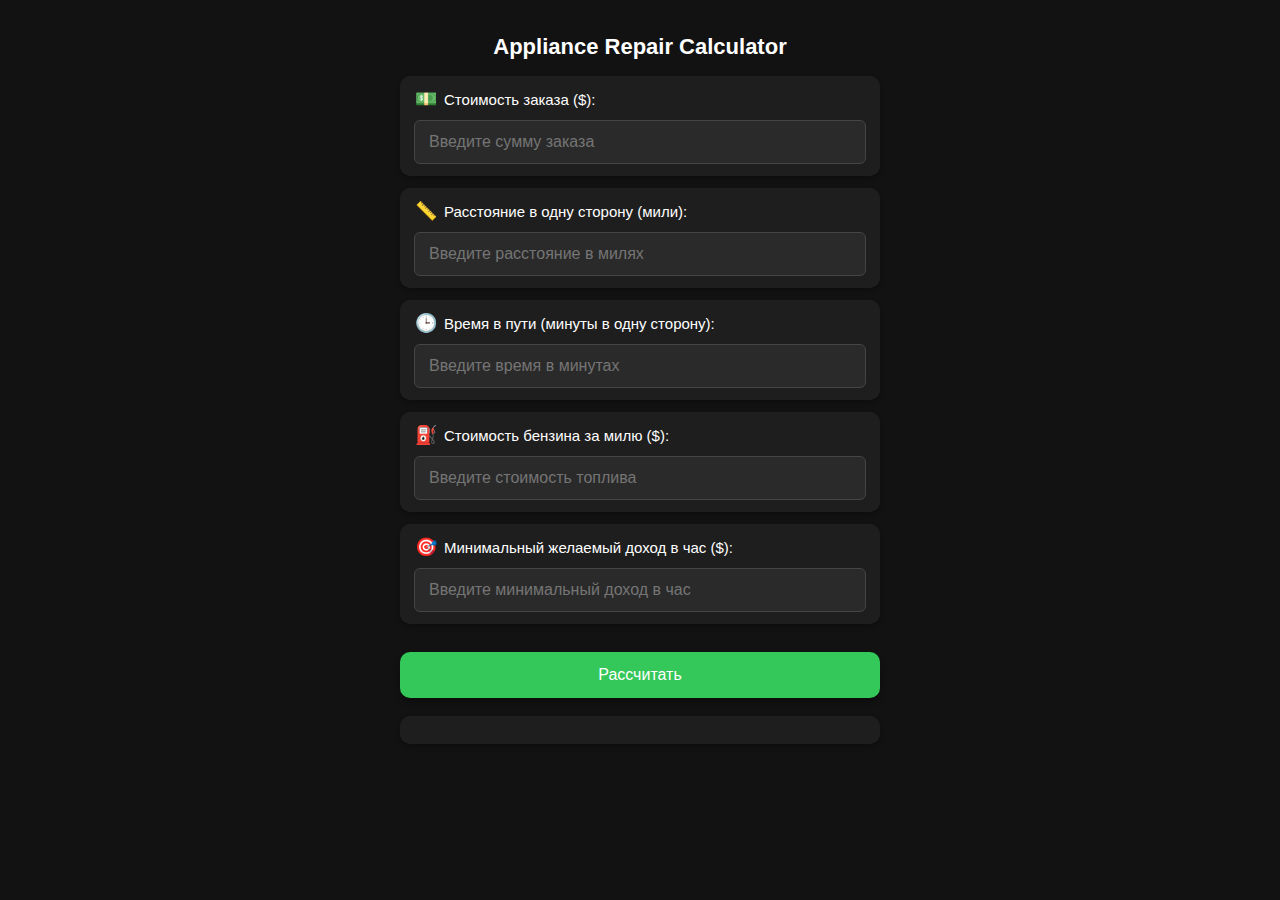
<file: index.html>
<!DOCTYPE html>
<html lang="ru">
<head>
    <meta charset="UTF-8" />
    <meta name="viewport" content="width=device-width, initial-scale=1" />
    <title>Appliance Repair Calculator</title>
    <link rel="manifest" href="manifest.json" />
    <meta name="theme-color" content="#000000"/>
    <link rel="apple-touch-icon" href="icon.png"/>
    <style>
        body {
            font-family: -apple-system, BlinkMacSystemFont, 'Segoe UI', Roboto, 'Helvetica Neue', sans-serif;
            background-color: #121212;
            color: #FFFFFF;
            padding: 16px;
            max-width: 480px;
            margin: auto;
        }
        h2 {
            text-align: center;
            font-size: 22px;
            margin-bottom: 16px;
            color: #FFFFFF;
        }
        .field-container {
            background-color: #1E1E1E;
            border-radius: 10px;
            padding: 12px 14px;
            margin-bottom: 12px;
            box-shadow: 0 2px 4px rgba(0,0,0,0.3);
        }
        .field-header {
            display: flex;
            align-items: center;
            gap: 6px;
            margin-bottom: 6px;
        }
        .field-header .emoji {
            font-size: 18px;
            width: 24px;
            text-align: center;
            flex-shrink: 0;
        }
        .field-header label {
            font-weight: 500;
            font-size: 15px;
            color: #FFFFFF;
        }
        input {
            width: 100%;
            padding: 12px 14px;
            font-size: 16px;
            background-color: #2A2A2A;
            border: 1px solid #444;
            color: #fff;
            border-radius: 6px;
            margin-top: 4px;
            box-sizing: border-box;
        }
        button {
            padding: 14px;
            font-size: 16px;
            width: 100%;
            background-color: #34C759;
            color: white;
            border: none;
            border-radius: 10px;
            margin-top: 16px;
            box-shadow: 0 4px 6px rgba(0,0,0,0.3);
        }
        button:hover {
            background-color: #28A745;
        }
        #result {
            padding: 14px;
            background: #1E1E1E;
            border-radius: 10px;
            box-shadow: 0 2px 4px rgba(0,0,0,0.3);
            font-size: 15px;
            margin-top: 18px;
        }
    </style>
</head>
<body>
    <h2>Appliance Repair Calculator</h2>
    
    <div class="field-container">
        <div class="field-header">
            <div class="emoji">💵</div>
            <label for="orderAmount">Стоимость заказа ($):</label>
        </div>
        <input type="number" id="orderAmount" placeholder="Введите сумму заказа" />
    </div>

    <div class="field-container">
        <div class="field-header">
            <div class="emoji">📏</div>
            <label for="distance">Расстояние в одну сторону (мили):</label>
        </div>
        <input type="number" id="distance" placeholder="Введите расстояние в милях" />
    </div>

    <div class="field-container">
        <div class="field-header">
            <div class="emoji">🕒</div>
            <label for="driveTime">Время в пути (минуты в одну сторону):</label>
        </div>
        <input type="number" id="driveTime" placeholder="Введите время в минутах" />
    </div>

    <div class="field-container">
        <div class="field-header">
            <div class="emoji">⛽</div>
            <label for="gasCostPerMile">Стоимость бензина за милю ($):</label>
        </div>
        <input type="number" id="gasCostPerMile" placeholder="Введите стоимость топлива" />
    </div>

    <div class="field-container">
        <div class="field-header">
            <div class="emoji">🎯</div>
            <label for="minHourlyRate">Минимальный желаемый доход в час ($):</label>
        </div>
        <input type="number" id="minHourlyRate" placeholder="Введите минимальный доход в час" />
    </div>

    <button onclick="calculate()">Рассчитать</button>

    <div id="result"></div>

    <script>
        if ('serviceWorker' in navigator) {
            navigator.serviceWorker.register('service-worker.js');
        }

        // Load saved values
        window.onload = function() {
            const fields = ['orderAmount', 'distance', 'driveTime', 'gasCostPerMile', 'minHourlyRate'];
            fields.forEach(field => {
                const savedValue = localStorage.getItem(field);
                if (savedValue !== null) {
                    document.getElementById(field).value = savedValue;
                }
            });
        };

        function calculate() {
            const orderAmount = parseFloat(document.getElementById('orderAmount').value);
            const distance = parseFloat(document.getElementById('distance').value);
            const driveTime = parseFloat(document.getElementById('driveTime').value);
            const gasCostPerMile = parseFloat(document.getElementById('gasCostPerMile').value);
            const minHourlyRate = parseFloat(document.getElementById('minHourlyRate').value);

            // Save values
            localStorage.setItem('orderAmount', orderAmount);
            localStorage.setItem('distance', distance);
            localStorage.setItem('driveTime', driveTime);
            localStorage.setItem('gasCostPerMile', gasCostPerMile);
            localStorage.setItem('minHourlyRate', minHourlyRate);

            const totalDistance = distance * 2;
            const totalDriveTime = driveTime * 2;

            const gasCost = totalDistance * gasCostPerMile;
            const timeCostHours = totalDriveTime / 60;

            const netProfit = orderAmount - gasCost;
            const effectiveHourlyRate = netProfit / timeCostHours;

            let verdict = "";
            if (effectiveHourlyRate >= minHourlyRate) {
                verdict = "✅ Выгодно ехать";
            } else {
                verdict = "❌ Не выгодно ехать";
            }

            document.getElementById('result').innerHTML = `
                <strong>🚗 Расход на бензин:</strong> $${gasCost.toFixed(2)} <br>
                <strong>💵 Чистая прибыль:</strong> $${netProfit.toFixed(2)} <br>
                <strong>⏳ Заработок в час:</strong> $${effectiveHourlyRate.toFixed(2)} <br>
                <strong>${verdict}</strong>
            `;
        }
    </script>
</body>
</html>
</file>
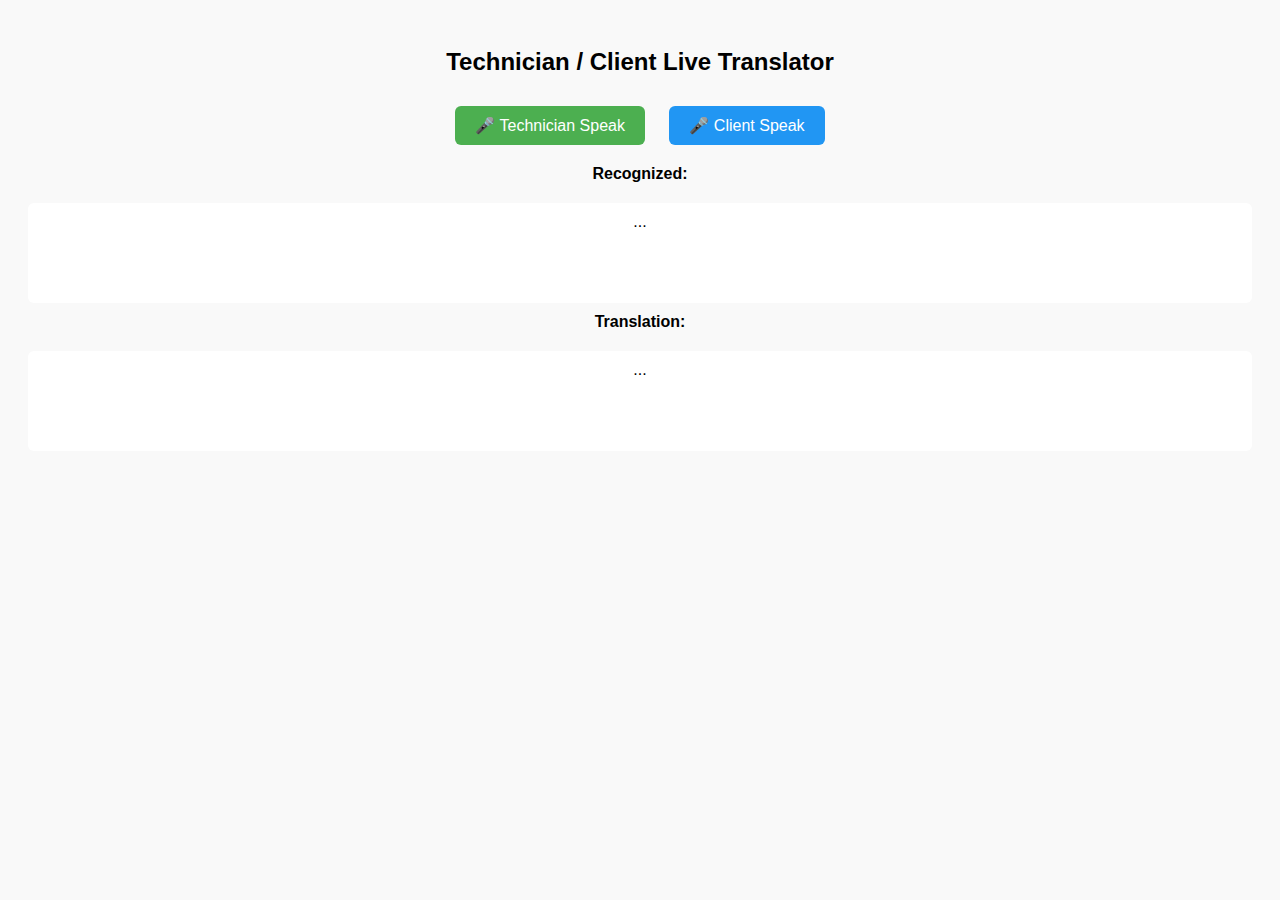
<file: dialogue_translator_manual.html>
<!DOCTYPE html>
<html lang="en">
<head>
  <meta charset="UTF-8" />
  <meta name="viewport" content="width=device-width, initial-scale=1.0"/>
  <title>Manual Dialogue Translator</title>
  <style>
    body { font-family: sans-serif; padding: 20px; text-align: center; background: #f9f9f9; }
    .button { font-size: 16px; padding: 10px 20px; margin: 10px; border: none; border-radius: 6px; }
    .tech { background-color: #4CAF50; color: white; }
    .client { background-color: #2196F3; color: white; }
    .output { margin-top: 20px; padding: 10px; background: #fff; border-radius: 6px; min-height: 80px; }
    .label { font-weight: bold; margin-top: 10px; }
  </style>
</head>
<body>
  <h2>Technician / Client Live Translator</h2>

  <button class="button tech" onclick="startRecognition('ru', 'en')">🎤 Technician Speak</button>
  <button class="button client" onclick="startRecognition('en', 'ru')">🎤 Client Speak</button>

  <div class="label">Recognized:</div>
  <div class="output" id="recognizedText">...</div>

  <div class="label">Translation:</div>
  <div class="output" id="translatedText">...</div>

  <script>
    async function startRecognition(fromLang, toLang) {
      const recognition = new (window.SpeechRecognition || window.webkitSpeechRecognition)();
      recognition.lang = fromLang === 'ru' ? 'ru-RU' : 'en-US';

      recognition.onstart = () => {
        document.getElementById("recognizedText").textContent = "Listening...";
        document.getElementById("translatedText").textContent = "...";
      };

      recognition.onresult = async (event) => {
        const speech = event.results[0][0].transcript;
        document.getElementById("recognizedText").textContent = speech;

        const translation = await fetch("https://api.openai.com/v1/chat/completions", {
          method: "POST",
          headers: {
            "Content-Type": "application/json",
            "Authorization": "Bearer sk-PLACEHOLDER"
          },
          body: JSON.stringify({
            model: "gpt-4",
            messages: [{ role: "user", content: `Translate this from ${fromLang} to ${toLang}: ${speech}` }]
          })
        }).then(res => res.json()).then(data => data.choices[0].message.content).catch(err => "Error translating");

        document.getElementById("translatedText").textContent = translation;
        const utterance = new SpeechSynthesisUtterance(translation);
        utterance.lang = toLang === 'ru' ? 'ru-RU' : 'en-US';
        speechSynthesis.speak(utterance);
      };

      recognition.onerror = (e) => {
        document.getElementById("recognizedText").textContent = "Error: " + e.error;
      };

      recognition.start();
    }
  </script>
</body>
</html>
</file>
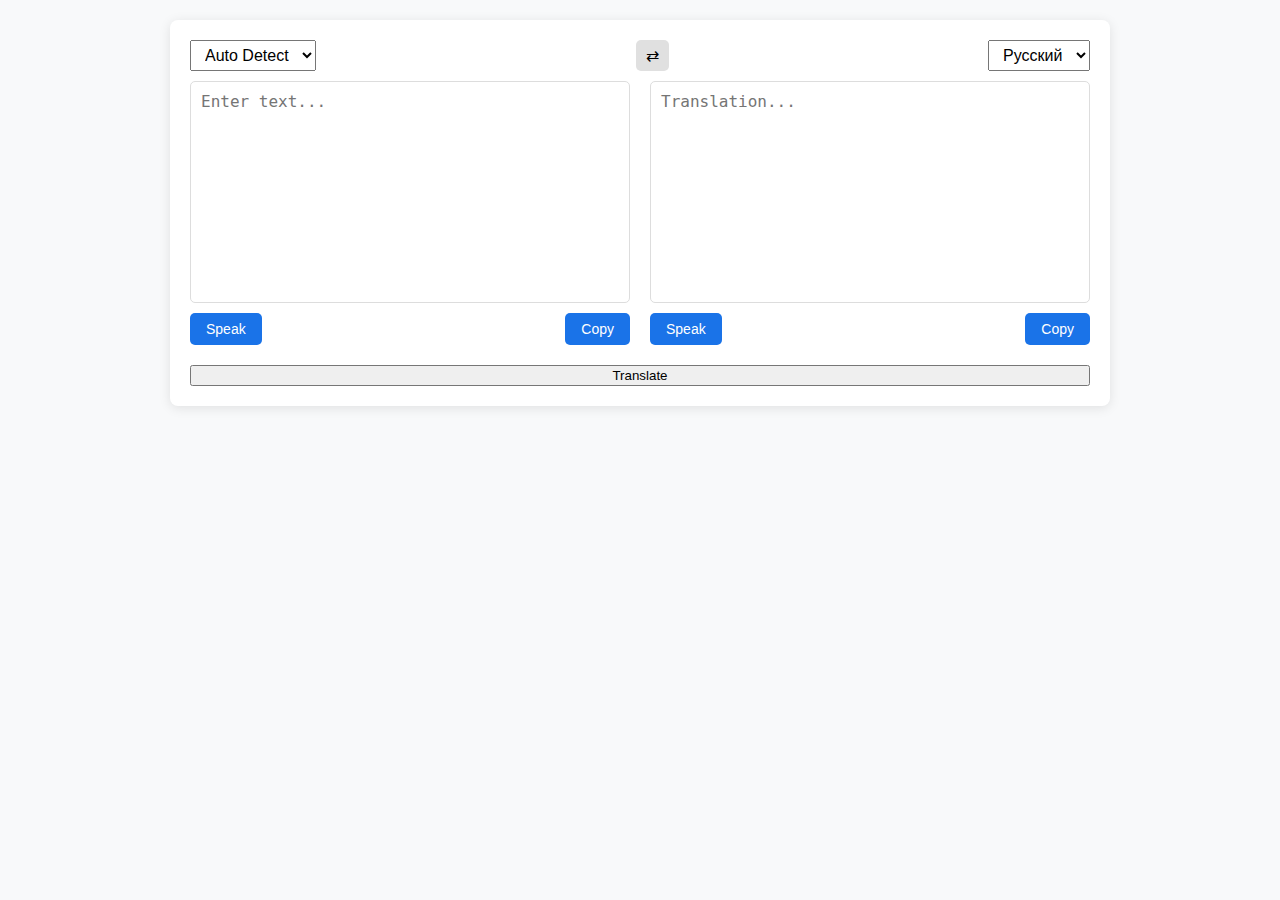
<file: index_final.html>
<!DOCTYPE html>
<html lang="en">
<head>
  <meta charset="UTF-8" />
  <title>AI Translate</title>
  <meta name="viewport" content="width=device-width, initial-scale=1.0" />
  <style>
    body {
      font-family: 'Roboto', sans-serif;
      background: #f8f9fa;
      margin: 0;
      padding: 20px;
    }
    .container {
      max-width: 900px;
      margin: auto;
      background: white;
      border-radius: 8px;
      box-shadow: 0 2px 12px rgba(0,0,0,0.1);
      padding: 20px;
    }
    .lang-bar {
      display: flex;
      justify-content: space-between;
      margin-bottom: 10px;
    }
    .lang-bar select {
      font-size: 16px;
      padding: 5px 10px;
    }
    .lang-bar button {
      background: #e0e0e0;
      border: none;
      padding: 5px 10px;
      font-size: 16px;
      cursor: pointer;
      border-radius: 5px;
    }
    .columns {
      display: flex;
      flex-direction: row;
      gap: 20px;
    }
    .column {
      flex: 1;
      display: flex;
      flex-direction: column;
    }
    textarea {
      resize: none;
      font-size: 16px;
      height: 200px;
      padding: 10px;
      border: 1px solid #ddd;
      border-radius: 5px;
    }
    .buttons {
      display: flex;
      justify-content: space-between;
      margin-top: 10px;
    }
    .buttons button {
      background: #1a73e8;
      color: white;
      border: none;
      padding: 8px 16px;
      border-radius: 5px;
      font-size: 14px;
      cursor: pointer;
    }
    @media (max-width: 768px) {
      .columns {
        flex-direction: column;
      }
    }
  </style>
</head>
<body>
  <div class="container">
    <div class="lang-bar">
      <select id="fromLang">
        <option value="auto">Auto Detect</option>
        <option value="en">English</option>
        <option value="ru">Русский</option>
        <option value="en">English</option>
        <option value="ru">Русский</option>
      </select>
      <button onclick="switchLangs()">⇄</button>
      <select id="toLang">
        <option value="ru">Русский</option>
        <option value="en">English</option>
      </select>
    </div>
    <div class="columns">
      <div class="column">
        <textarea id="input" placeholder="Enter text..."></textarea>
        <div class="buttons">
          <button onclick="speak('input')">Speak</button>
          <button onclick="copyText('input')">Copy</button>
        </div>
      </div>
      <div class="column">
        <textarea id="output" readonly placeholder="Translation..."></textarea>
        <div class="buttons">
          <button onclick="speak('output')">Speak</button>
          <button onclick="copyText('output')">Copy</button>
        </div>
      </div>
    </div>
    <button style="margin-top: 20px; width: 100%;" onclick="translate()">Translate</button>
    <audio id="player" controls style="display:none;"></audio>
  </div>

<script>
function switchLangs() {
  const from = document.getElementById("fromLang");
  const to = document.getElementById("toLang");
  const temp = from.value;
  from.value = to.value;
  to.value = temp;
}

function copyText(id) {
  const el = document.getElementById(id);
  el.select();
  document.execCommand("copy");
}

async function speak(field) {
  const text = document.getElementById(field).value.trim();
  const lang = field === 'input'
    ? document.getElementById("fromLang").value
    : document.getElementById("toLang").value;
  let voiceId = '21m00Tcm4TlvDq8ikWAM'; // default to English
  if (lang === 'ru') voiceId = 'EXAVITQu4vr4xnSDxMaL';
  else if (lang === 'en') voiceId = '21m00Tcm4TlvDq8ikWAM';

  const response = await fetch(`https://api.elevenlabs.io/v1/text-to-speech/${voiceId}`, {
    method: 'POST',
    headers: {
      'Accept': 'audio/mpeg',
      'xi-api-key': 'sk_b29c85460c5e3f1e52c3bd05105d621a6c69302638168152',
      'Content-Type': 'application/json'
    },
    body: JSON.stringify({
      text: text,
      model_id: 'eleven_monolingual_v1',
      voice_settings: { stability: 0.4, similarity_boost: 0.8 }
    })
  });

  const blob = await response.blob();
  const url = URL.createObjectURL(blob);
  const player = document.getElementById('player');
  player.src = url;
  player.style.display = 'block';
  player.play();
}

function translate() {
  const inputText = document.getElementById("input").value.trim();
  const fromLang = document.getElementById("fromLang").value;
  const toLang = document.getElementById("toLang").value;

  let prompt = "";
  if (fromLang === "auto") {
    prompt = `Определи язык этого текста и переведи его на ${toLang === "ru" ? "естественный разговорный русский" : "natural conversational English"}: "${inputText}"`;
  } else {
    prompt = fromLang === 'en'
      ? `Translate to natural, conversational Russian: "${inputText}"`
      : `Переведи на естественный английский язык: "${inputText}"`;
  }
    ? `Translate to natural, conversational Russian: "${inputText}"`
    : `Переведи на естественный английский язык: "${inputText}"`;

  document.getElementById("output").value = "Translating...";

  fetch("https://api.openai.com/v1/chat/completions", {
    method: "POST",
    headers: {
      "Authorization": "Bearer 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",
      "Content-Type": "application/json"
    },
    body: JSON.stringify({
      model: "gpt-4",
      messages: [{ role: "user", content: prompt }]
    })
  })
  .then(res => res.json())
  .then(data => {
    document.getElementById("output").value = data.choices[0].message.content.trim();
  })
  .catch(err => {
    console.error(err);
    document.getElementById("output").value = "Translation error.";
  });
}
</script>
</body>
</html>
</file>
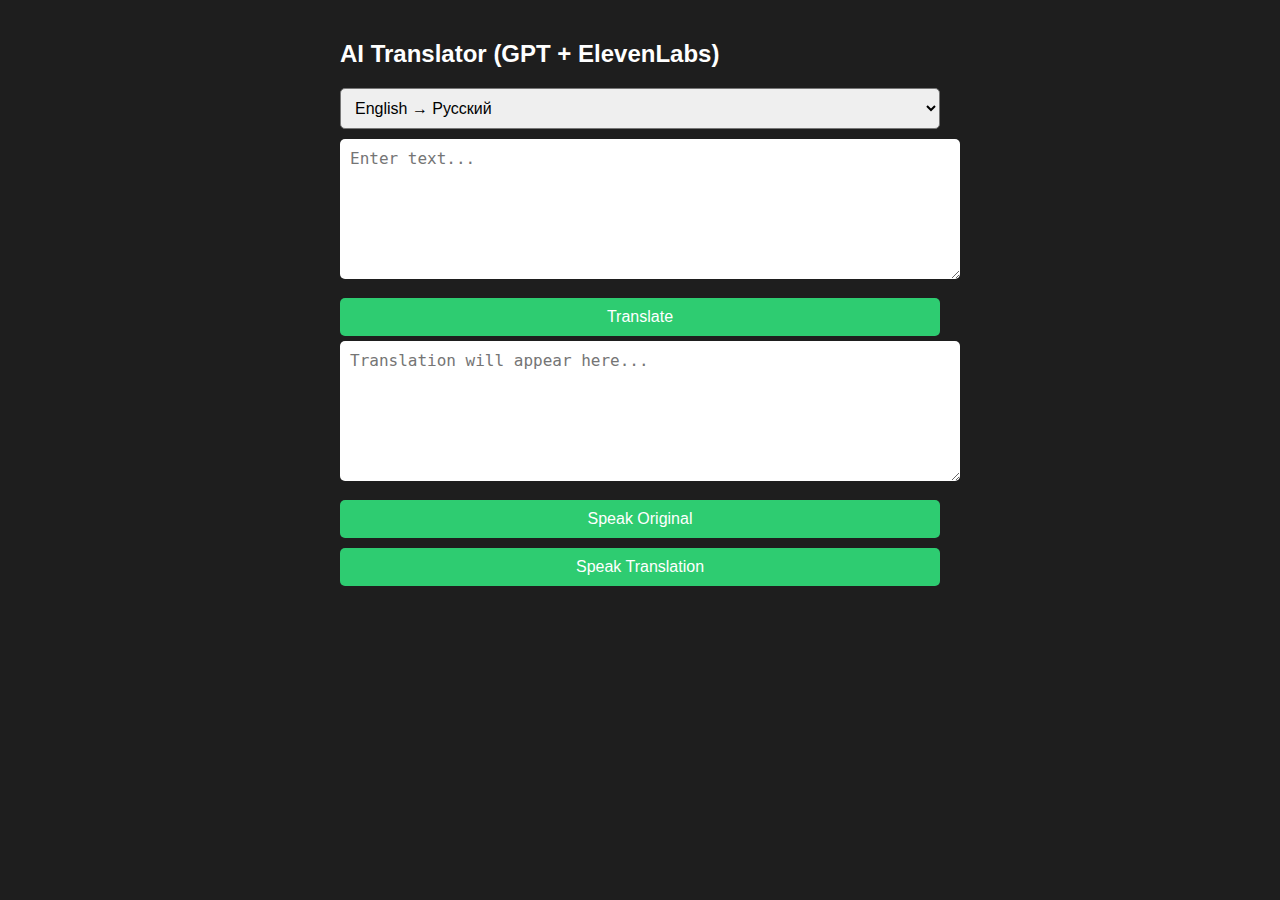
<file: index_google.html>
<!DOCTYPE html>
<html lang="en">
<head>
  <meta charset="UTF-8">
  <title>AI Translator</title>
  <style>
    body { background: #1e1e1e; color: #fff; font-family: Arial, sans-serif; margin: 0; padding: 20px; }
    .container { max-width: 600px; margin: auto; }
    textarea { width: 100%; height: 120px; font-size: 16px; padding: 10px; margin-bottom: 10px; border: none; border-radius: 5px; }
    button { width: 100%; padding: 10px; margin: 5px 0; font-size: 16px; background: #2ecc71; border: none; border-radius: 5px; color: white; cursor: pointer; }
    select { width: 100%; padding: 10px; margin-bottom: 10px; font-size: 16px; border-radius: 5px; }
    audio { width: 100%; margin-top: 10px; display: none; }
  </style>
</head>
<body>
  <div class="container">
    <h2>AI Translator (GPT + ElevenLabs)</h2>
    <select id="direction">
      <option value="en-ru">English → Русский</option>
      <option value="ru-en">Русский → English</option>
    </select>
    <textarea id="input" placeholder="Enter text..."></textarea>
    <button onclick="translate()">Translate</button>
    <textarea id="output" readonly placeholder="Translation will appear here..."></textarea>
    <button onclick="speak('input')">Speak Original</button>
    <button onclick="speak('output')">Speak Translation</button>
    <audio id="player" controls></audio>
  </div>

  <script>
    async function speak(field) {
      const text = document.getElementById(field).value.trim();
      const direction = document.getElementById("direction").value;
      const lang = (field === 'input') ? direction.split('-')[0] : direction.split('-')[1];
      const voiceId = lang === 'ru' ? 'EXAVITQu4vr4xnSDxMaL' : '21m00Tcm4TlvDq8ikWAM';

      const response = await fetch(`https://api.elevenlabs.io/v1/text-to-speech/${voiceId}`, {
        method: 'POST',
        headers: {
          'Accept': 'audio/mpeg',
          'xi-api-key': 'sk_b29c85460c5e3f1e52c3bd05105d621a6c69302638168152',
          'Content-Type': 'application/json'
        },
        body: JSON.stringify({
          text: text,
          model_id: 'eleven_monolingual_v1',
          voice_settings: { stability: 0.4, similarity_boost: 0.8 }
        })
      });

      const blob = await response.blob();
      const url = URL.createObjectURL(blob);
      const player = document.getElementById('player');
      player.src = url;
      player.style.display = 'block';
      player.play();
    }

    function translate() {
      const direction = document.getElementById("direction").value;
      const text = document.getElementById("input").value.trim();
      const prompt = direction === 'en-ru'
        ? `Переведи на естественный разговорный русский: "${text}"`
        : `Translate to natural conversational English: "${text}"`;

      document.getElementById("output").value = "Translating...";

      fetch("https://api.openai.com/v1/chat/completions", {
        method: "POST",
        headers: {
          "Authorization": "Bearer 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",
          "Content-Type": "application/json"
        },
        body: JSON.stringify({
          model: "gpt-4",
          messages: [{ role: "user", content: prompt }]
        })
      })
      .then(res => res.json())
      .then(data => {
        const result = data.choices[0].message.content.trim();
        document.getElementById("output").value = result;
      })
      .catch(() => {
        document.getElementById("output").value = "Translation error.";
      });
    }
  </script>
</body>
</html>
</file>
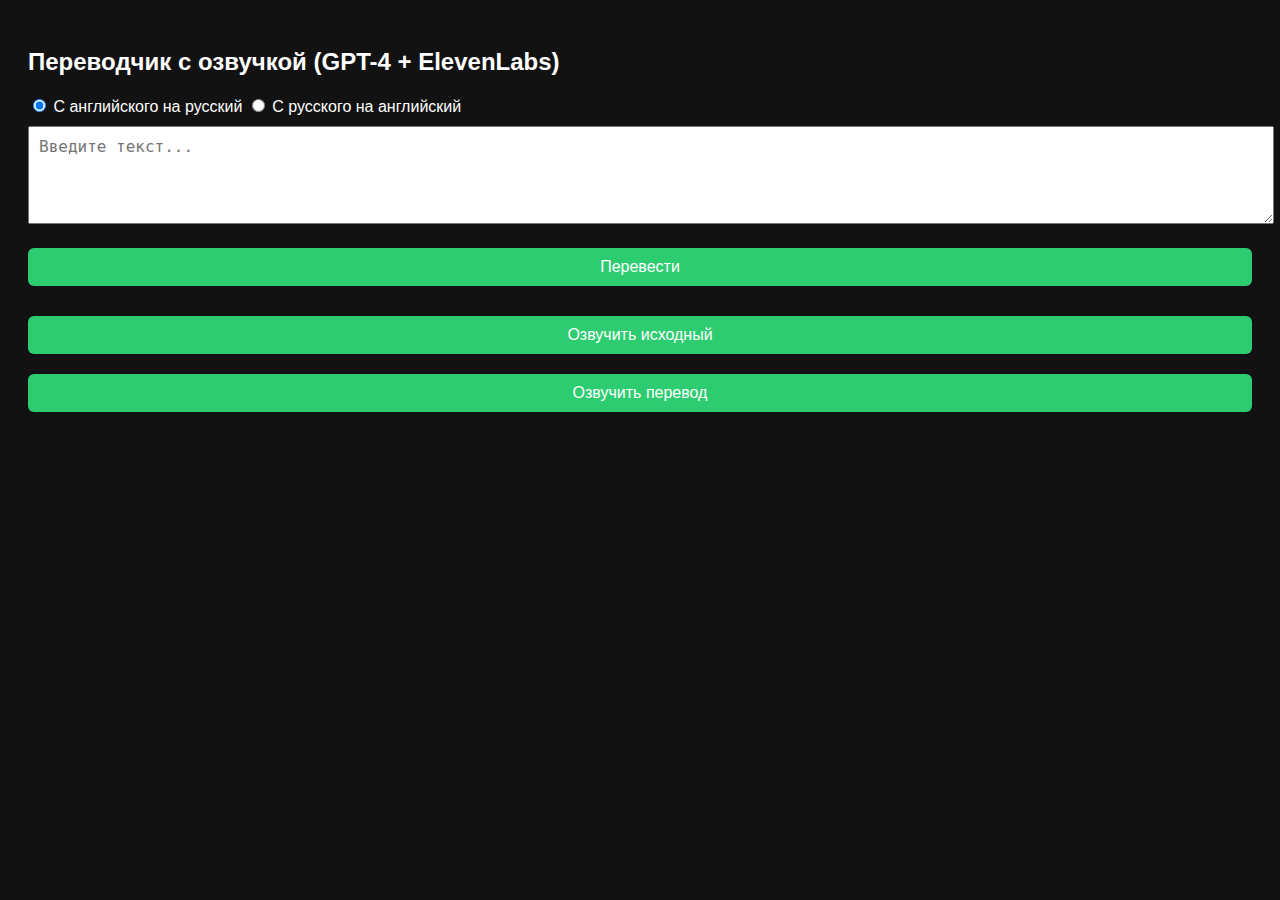
<file: index_v6.html>
<!DOCTYPE html>
<html lang="ru">
<head>
  <meta charset="UTF-8">
  <title>English Assistant v6</title>
  <style>
    body { background: #121212; color: white; font-family: sans-serif; padding: 20px; }
    textarea, button { width: 100%; margin: 10px 0; padding: 10px; font-size: 16px; }
    button { background: #2ecc71; color: white; border: none; border-radius: 6px; }
  </style>
</head>
<body>
  <h2>Переводчик с озвучкой (GPT-4 + ElevenLabs)</h2>
  <label><input type="radio" name="langdir" value="en-ru" checked> С английского на русский</label>
  <label><input type="radio" name="langdir" value="ru-en"> С русского на английский</label>

  <textarea id="input" rows="4" placeholder="Введите текст..."></textarea>
  <button onclick="translate()">Перевести</button>
  <div id="output" style="margin:10px 0; font-size:18px;"></div>
  <button onclick="speak('input')">Озвучить исходный</button>
  <button onclick="speak('output')">Озвучить перевод</button>
  <audio id="player" controls style="display:none;"></audio>

<script>
async function speak(field) {
  const text = document.getElementById(field).value || document.getElementById(field).innerText;
  const direction = document.querySelector('input[name=langdir]:checked').value;
  const lang = (field === 'input')
    ? (direction === 'en-ru' ? 'en' : 'ru')
    : (direction === 'en-ru' ? 'ru' : 'en');

  const voiceId = lang === 'en' ? '21m00Tcm4TlvDq8ikWAM' : 'EXAVITQu4vr4xnSDxMaL';
  const response = await fetch(`https://api.elevenlabs.io/v1/text-to-speech/${voiceId}`, {
    method: 'POST',
    headers: {
      'Accept': 'audio/mpeg',
      'xi-api-key': 'sk_b29c85460c5e3f1e52c3bd05105d621a6c69302638168152',
      'Content-Type': 'application/json'
    },
    body: JSON.stringify({
      text: text,
      model_id: 'eleven_monolingual_v1',
      voice_settings: { stability: 0.4, similarity_boost: 0.75 }
    })
  });

  const blob = await response.blob();
  const url = URL.createObjectURL(blob);
  const player = document.getElementById('player');
  player.src = url;
  player.style.display = 'block';
  player.play();
}

function translate() {
  const direction = document.querySelector('input[name=langdir]:checked').value;
  const text = document.getElementById('input').value.trim();
  const prompt = direction === 'en-ru'
    ? `Переведи это на разговорный русский: "${text}"`
    : `Translate this to natural, conversational English: "${text}"`;

  document.getElementById('output').innerText = 'Переводим...';

  fetch('https://api.openai.com/v1/chat/completions', {
    method: 'POST',
    headers: {
      'Authorization': 'Bearer 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',
      'Content-Type': 'application/json'
    },
    body: JSON.stringify({
      model: 'gpt-4',
      messages: [{ role: 'user', content: prompt }]
    })
  })
  .then(res => res.json())
  .then(data => {
    const result = data.choices[0].message.content.trim();
    document.getElementById('output').innerText = result;
  })
  .catch(error => {
    document.getElementById('output').innerText = 'Ошибка перевода';
    console.error(error);
  });
}
</script>
</body>
</html>
</file>
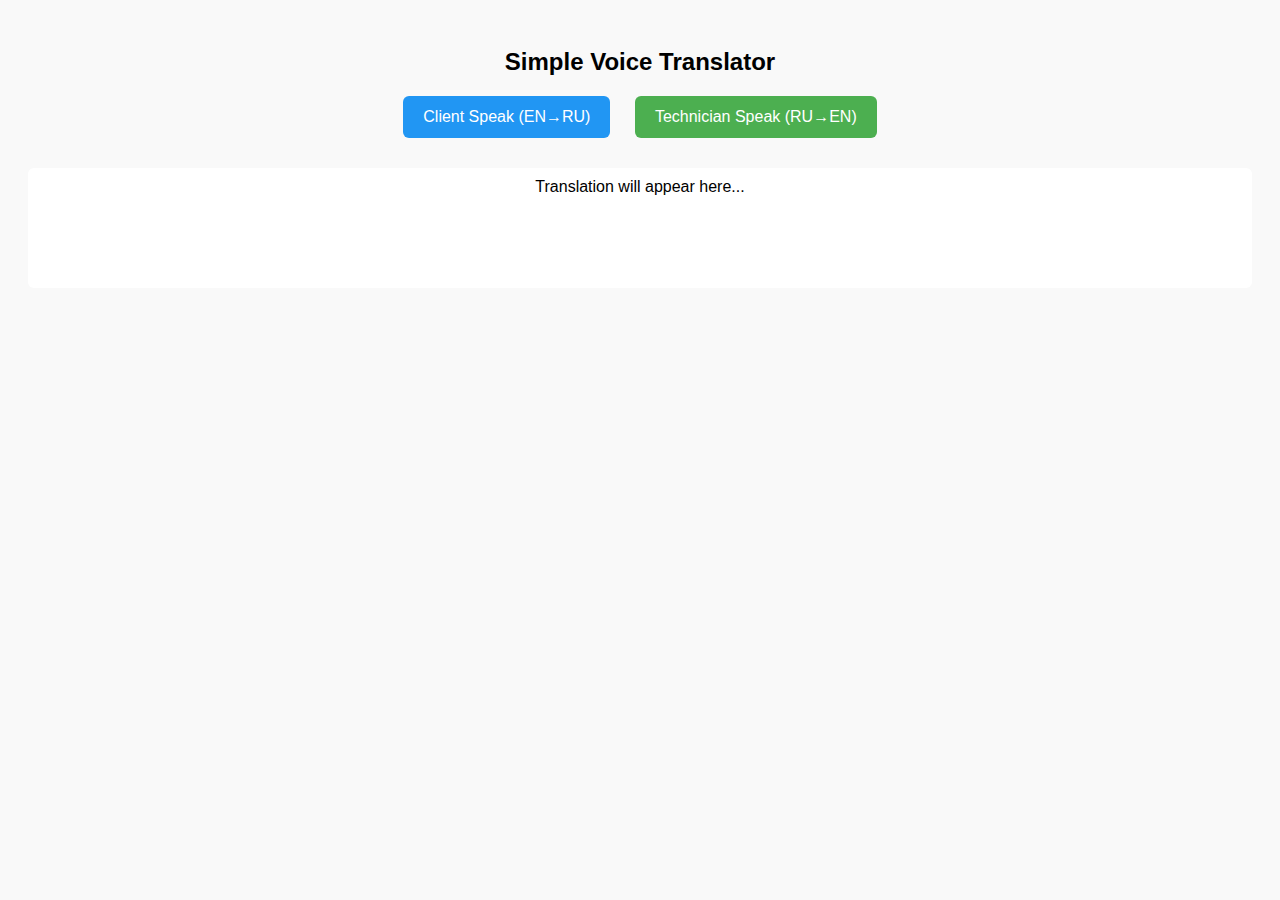
<file: simple_voice_translator.html>
<!DOCTYPE html>
<html lang="en">
<head>
  <meta charset="UTF-8">
  <title>Simple Voice Translator</title>
  <meta name="viewport" content="width=device-width, initial-scale=1.0">
  <style>
    body { font-family: sans-serif; background: #f9f9f9; padding: 20px; text-align: center; }
    button { padding: 12px 20px; margin: 10px; font-size: 16px; border: none; border-radius: 6px; }
    .client { background: #2196F3; color: white; }
    .technician { background: #4CAF50; color: white; }
    .output { margin-top: 20px; padding: 10px; background: #fff; border-radius: 6px; min-height: 100px; }
    h2 { margin-bottom: 10px; }
  </style>
</head>
<body>

<h2>Simple Voice Translator</h2>
<button class="client" onclick="startSpeech('en-US', 'ru')">Client Speak (EN→RU)</button>
<button class="technician" onclick="startSpeech('ru-RU', 'en')">Technician Speak (RU→EN)</button>

<div class="output" id="output">Translation will appear here...</div>

<script>
  async function startSpeech(langFrom, langTo) {
    const recognition = new (window.SpeechRecognition || window.webkitSpeechRecognition)();
    recognition.lang = langFrom;
    recognition.interimResults = false;

    document.getElementById("output").textContent = "Listening...";

    recognition.onresult = async (event) => {
      const speechText = event.results[0][0].transcript;
      document.getElementById("output").textContent = "You said: " + speechText;

      const response = await fetch("https://api.openai.com/v1/chat/completions", {
        method: "POST",
        headers: {
          "Content-Type": "application/json",
          "Authorization": "Bearer sk-PLACEHOLDER"
        },
        body: JSON.stringify({
          model: "gpt-4",
          messages: [{ role: "user", content: `Translate to ${langTo}: ${speechText}` }]
        })
      });

      const data = await response.json();
      const translated = data.choices?.[0]?.message?.content || "Translation error";
      document.getElementById("output").textContent += "\nTranslation: " + translated;
    };

    recognition.onerror = (event) => {
      document.getElementById("output").textContent = "Error: " + event.error;
    };

    recognition.start();
  }
</script>

</body>
</html>
</file>
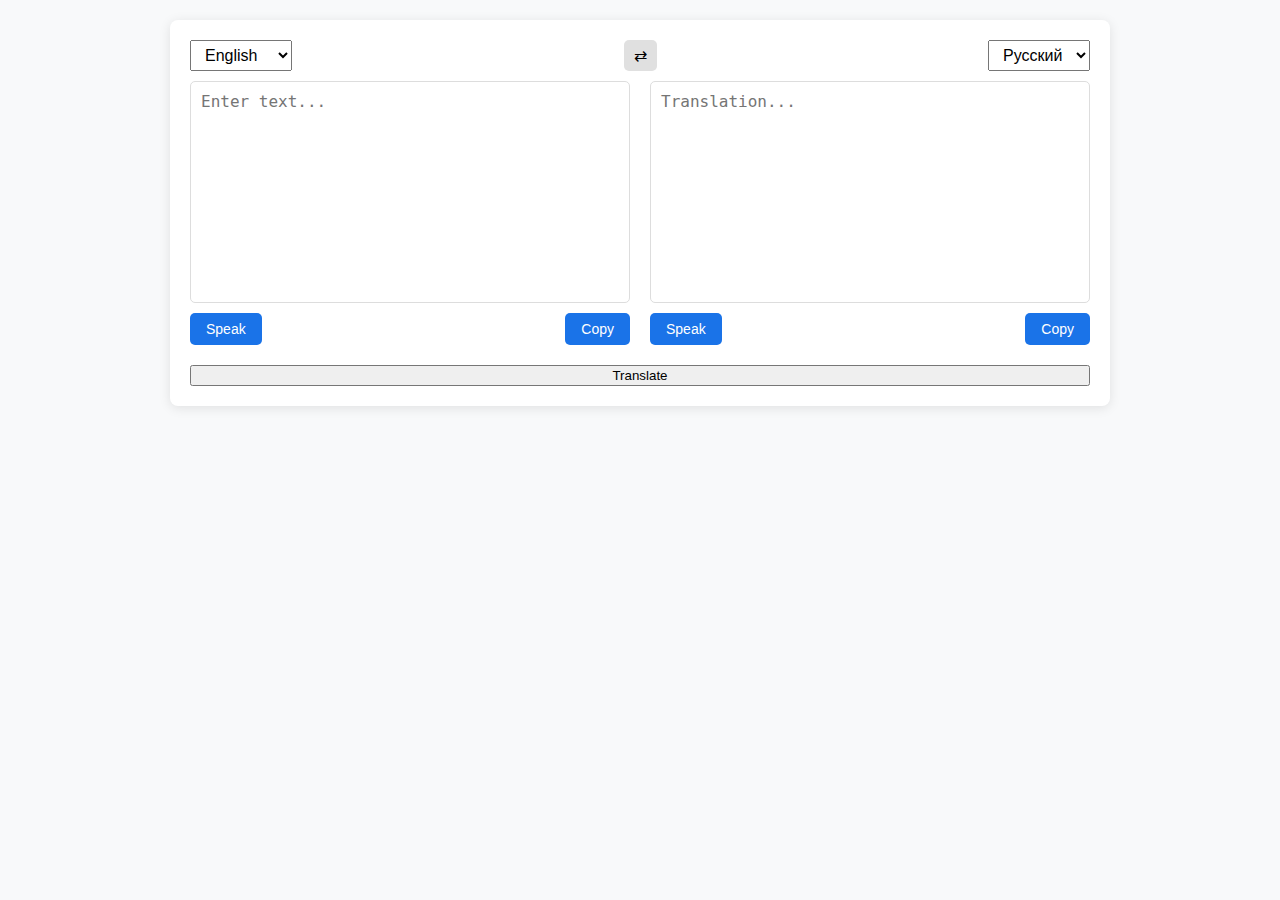
<file: translate_clone.html>
<!DOCTYPE html>
<html lang="en">
<head>
  <meta charset="UTF-8" />
  <title>AI Translate</title>
  <meta name="viewport" content="width=device-width, initial-scale=1.0" />
  <style>
    body {
      font-family: 'Roboto', sans-serif;
      background: #f8f9fa;
      margin: 0;
      padding: 20px;
    }
    .container {
      max-width: 900px;
      margin: auto;
      background: white;
      border-radius: 8px;
      box-shadow: 0 2px 12px rgba(0,0,0,0.1);
      padding: 20px;
    }
    .lang-bar {
      display: flex;
      justify-content: space-between;
      margin-bottom: 10px;
    }
    .lang-bar select {
      font-size: 16px;
      padding: 5px 10px;
    }
    .lang-bar button {
      background: #e0e0e0;
      border: none;
      padding: 5px 10px;
      font-size: 16px;
      cursor: pointer;
      border-radius: 5px;
    }
    .columns {
      display: flex;
      flex-direction: row;
      gap: 20px;
    }
    .column {
      flex: 1;
      display: flex;
      flex-direction: column;
    }
    textarea {
      resize: none;
      font-size: 16px;
      height: 200px;
      padding: 10px;
      border: 1px solid #ddd;
      border-radius: 5px;
    }
    .buttons {
      display: flex;
      justify-content: space-between;
      margin-top: 10px;
    }
    .buttons button {
      background: #1a73e8;
      color: white;
      border: none;
      padding: 8px 16px;
      border-radius: 5px;
      font-size: 14px;
      cursor: pointer;
    }
    @media (max-width: 768px) {
      .columns {
        flex-direction: column;
      }
    }
  </style>
</head>
<body>
  <div class="container">
    <div class="lang-bar">
      <select id="fromLang">
        <option value="en">English</option>
        <option value="ru">Русский</option>
      </select>
      <button onclick="switchLangs()">⇄</button>
      <select id="toLang">
        <option value="ru">Русский</option>
        <option value="en">English</option>
      </select>
    </div>
    <div class="columns">
      <div class="column">
        <textarea id="input" placeholder="Enter text..."></textarea>
        <div class="buttons">
          <button onclick="speak('input')">Speak</button>
          <button onclick="copyText('input')">Copy</button>
        </div>
      </div>
      <div class="column">
        <textarea id="output" readonly placeholder="Translation..."></textarea>
        <div class="buttons">
          <button onclick="speak('output')">Speak</button>
          <button onclick="copyText('output')">Copy</button>
        </div>
      </div>
    </div>
    <button style="margin-top: 20px; width: 100%;" onclick="translate()">Translate</button>
    <audio id="player" controls style="display:none;"></audio>
  </div>

<script>
function switchLangs() {
  const from = document.getElementById("fromLang");
  const to = document.getElementById("toLang");
  const temp = from.value;
  from.value = to.value;
  to.value = temp;
}

function copyText(id) {
  const el = document.getElementById(id);
  el.select();
  document.execCommand("copy");
}

async function speak(field) {
  const text = document.getElementById(field).value.trim();
  const lang = field === 'input'
    ? document.getElementById("fromLang").value
    : document.getElementById("toLang").value;
  const voiceId = lang === 'ru' ? 'EXAVITQu4vr4xnSDxMaL' : '21m00Tcm4TlvDq8ikWAM';

  const response = await fetch(`https://api.elevenlabs.io/v1/text-to-speech/${voiceId}`, {
    method: 'POST',
    headers: {
      'Accept': 'audio/mpeg',
      'xi-api-key': 'sk_b29c85460c5e3f1e52c3bd05105d621a6c69302638168152',
      'Content-Type': 'application/json'
    },
    body: JSON.stringify({
      text: text,
      model_id: 'eleven_monolingual_v1',
      voice_settings: { stability: 0.4, similarity_boost: 0.8 }
    })
  });

  const blob = await response.blob();
  const url = URL.createObjectURL(blob);
  const player = document.getElementById('player');
  player.src = url;
  player.style.display = 'block';
  player.play();
}

function translate() {
  const inputText = document.getElementById("input").value.trim();
  const fromLang = document.getElementById("fromLang").value;
  const toLang = document.getElementById("toLang").value;

  const prompt = fromLang === 'en'
    ? `Translate to natural, conversational Russian: "${inputText}"`
    : `Переведи на естественный английский язык: "${inputText}"`;

  document.getElementById("output").value = "Translating...";

  fetch("https://api.openai.com/v1/chat/completions", {
    method: "POST",
    headers: {
      "Authorization": "Bearer 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",
      "Content-Type": "application/json"
    },
    body: JSON.stringify({
      model: "gpt-4",
      messages: [{ role: "user", content: prompt }]
    })
  })
  .then(res => res.json())
  .then(data => {
    document.getElementById("output").value = data.choices[0].message.content.trim();
  })
  .catch(err => {
    console.error(err);
    document.getElementById("output").value = "Translation error.";
  });
}
</script>
</body>
</html>
</file>
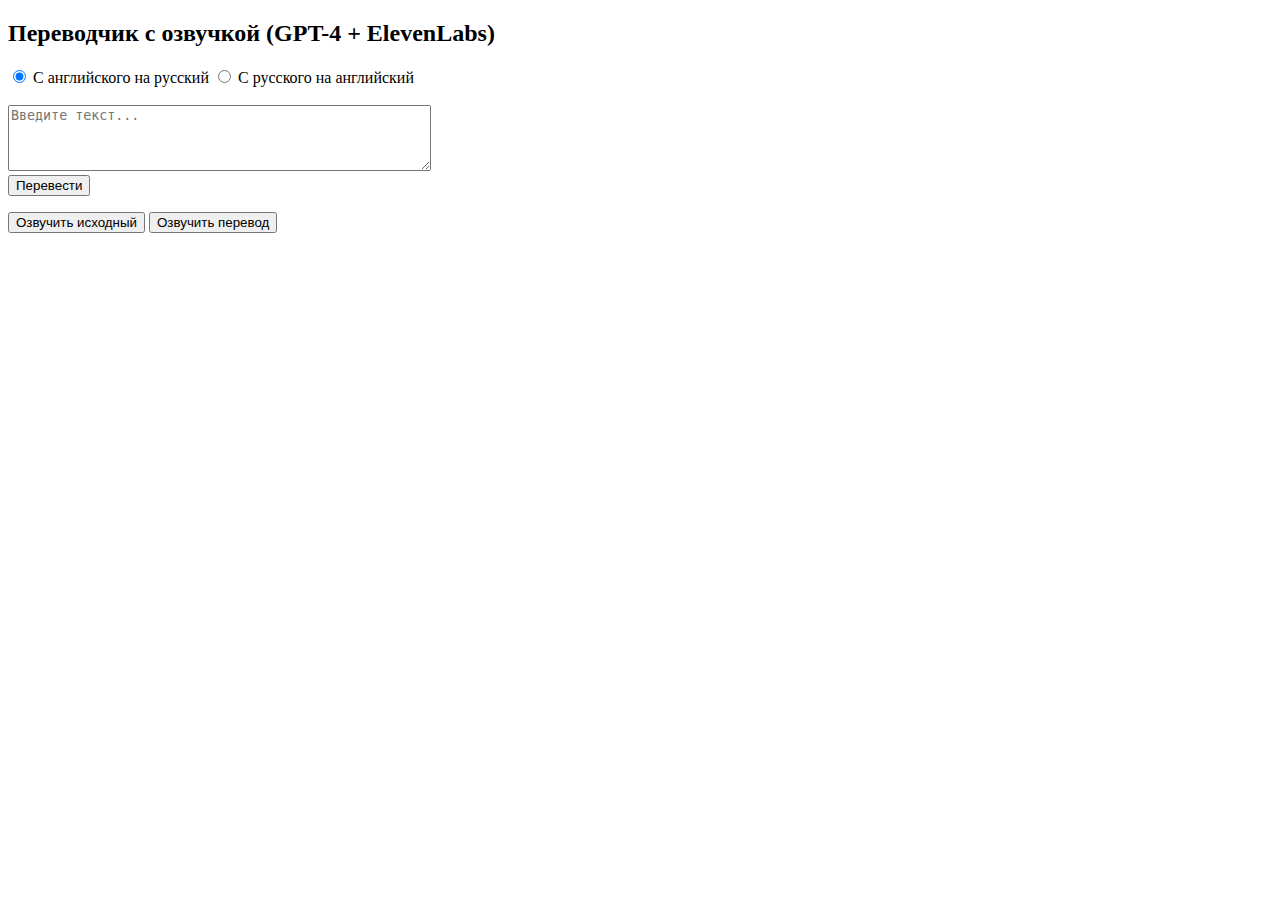
<file: translator.html>
<!DOCTYPE html>
<html lang="en">
<head>
  <meta charset="UTF-8" />
  <title>Translator</title>
  <link rel="stylesheet" href="css/style.css" />
</head>
<body>
  <h2>Переводчик с озвучкой (GPT-4 + ElevenLabs)</h2>
  <label><input type="radio" name="langdir" value="en-ru" checked> С английского на русский</label>
  <label><input type="radio" name="langdir" value="ru-en"> С русского на английский</label>
  <br/><br/>
  <textarea id="input" rows="4" cols="50" placeholder="Введите текст..."></textarea><br/>
  <button onclick="translate()">Перевести</button>
  <p id="output"></p>
  <button onclick="speak('input')">Озвучить исходный</button>
  <button onclick="speak('output')">Озвучить перевод</button>
  <audio id="player" controls style="display:none;"></audio>
  <script src="js/translator.v5.js"></script>
</body>
</html>
</file>
<file: css/style.css>

</file>
